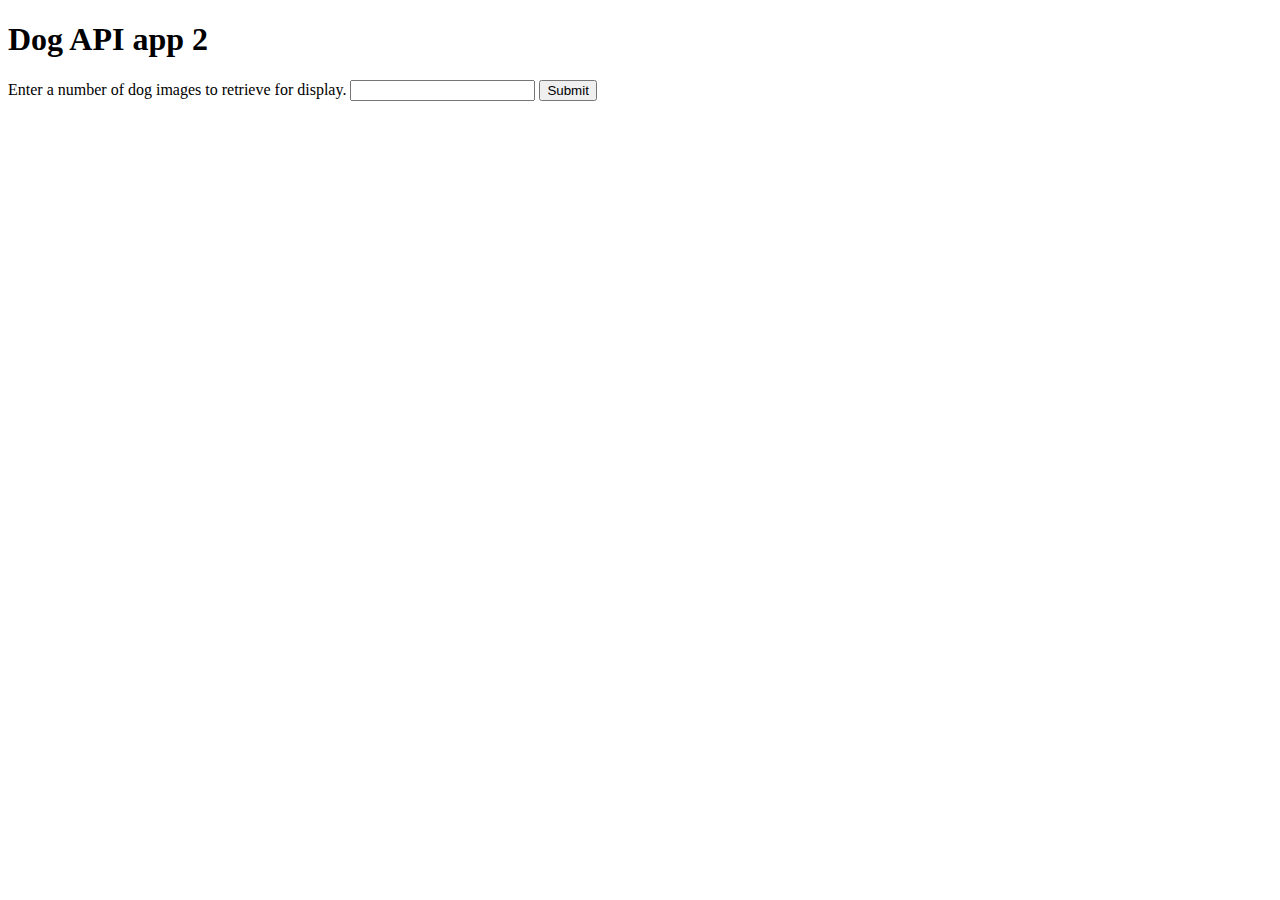
<file: project2/index.html>
<!DOCTYPE html>
<html lang="en">
<head>
    <meta charset="UTF-8">
    <meta name="viewport" content="width=device-width, initial-scale=1.0">
    <title>dog api app 2</title>
    <link rel="stylesheet" href="index.css">
</head>
<body>
    <h1>Dog API app 2</h1>
    <form>
        <label for="n-pics">Enter a number of dog images to retrieve for display.</label>
        <input type="number" id="n-pics" name="n-pics" required>
        <button type="submit" id="submit">Submit</button>
    </form>
    <section id="picture-display" class="hidden">
        
    </section>

    <script src="https://code.jquery.com/jquery-3.3.1.js" integrity="sha256-2Kok7MbOyxpgUVvAk/HJ2jigOSYS2auK4Pfzbm7uH60=" crossorigin="anonymous"></script></script>
    <script src="index.js"></script>
</body>
</html>
</file>
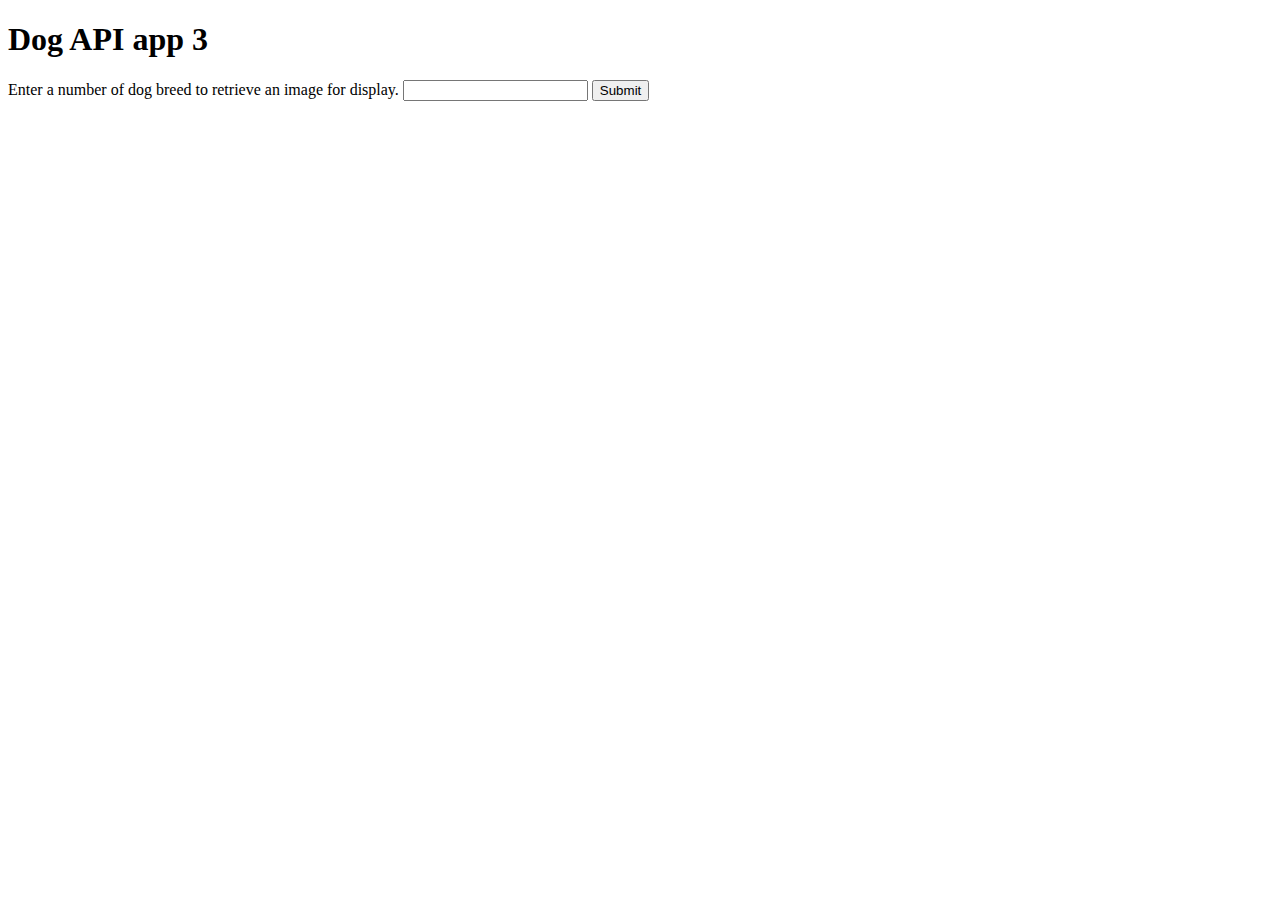
<file: project3/index.html>
<!DOCTYPE html>
<html lang="en">
<head>
    <meta charset="UTF-8">
    <meta name="viewport" content="width=device-width, initial-scale=1.0">
    <title>dog api app 3</title>
    <link rel="stylesheet" href="index.css">
</head>
<body>
    <h1>Dog API app 3</h1>
    <form>
        <label for="breed">Enter a number of dog breed to retrieve an image for display.</label>
        <input type="text" id="breed" name="breed" required>
        <button type="submit" id="submit">Submit</button>
    </form>
    <section id="picture-display" class="hidden">
        
    </section>

    <script src="https://code.jquery.com/jquery-3.3.1.js" integrity="sha256-2Kok7MbOyxpgUVvAk/HJ2jigOSYS2auK4Pfzbm7uH60=" crossorigin="anonymous"></script></script>
    <script src="index.js"></script>
</body>
</html>
</file>
<file: project2/index.css>
* {
    box-sizing:border-box;
}
#picture-display {
    display: flex;
    flex-direction: column;
    
    
}
img {
    width: 50%;
    
}
.hidden{
    display: none;
}
</file>
<file: project3/index.css>
* {
    box-sizing:border-box;
}
#picture-display {
    display: flex;
    flex-direction: column;
    
    
}
img {
    width: 50%;
    
}
.hidden{
    display: none;
}
</file>
